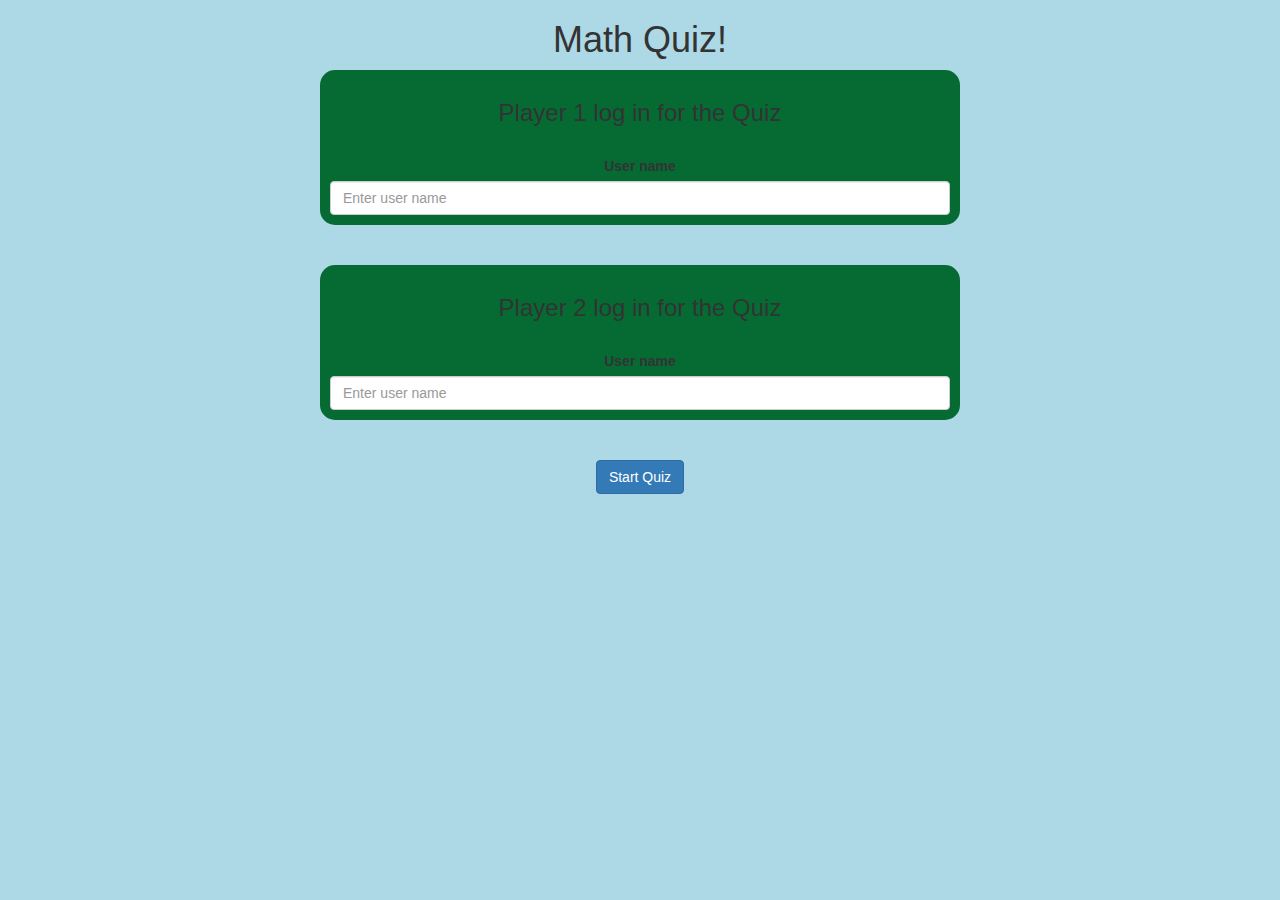
<file: index.html>
<!DOCTYPE html>
<html>
<head>
	<title>Math Quiz</title>

<meta name="viewport" content="width=device-width, initial-scale=1">
<link rel="stylesheet" href="https://maxcdn.bootstrapcdn.com/bootstrap/3.4.0/css/bootstrap.min.css">
<script src="https://ajax.googleapis.com/ajax/libs/jquery/3.4.1/jquery.min.js"></script>
<script src="https://maxcdn.bootstrapcdn.com/bootstrap/3.4.0/js/bootstrap.min.js"></script>

<link rel="stylesheet" type="text/css" href="game.css">

<script src="login.js"></script>
</head>
<body>
<center>
	<h1>Math Quiz!</h1>
	<div class="col-lg-6 col-md-6 col-sm-6 col-xs-10 login_div1">
<h3>Player 1 log in for the Quiz</h3>
<br>
<label>User name</label>
<input type="text" class="form-control" placeholder="Enter user name" id="player1_name">
	</div>
<br>
<br>
<div class="col-lg-6 col-md-6 col-sm-6 col-xs-10 login_div2">
<h3>Player 2 log in for the Quiz</h3>
<br>
<label>User name</label>
<input type="text" class="form-control" placeholder="Enter user name" id="player2_name">
</div>
<br>
<br>
<button type="button" class="btn btn-primary" onclick="entergame()">Start Quiz</button>
</center>
</body>
</html>
</file>
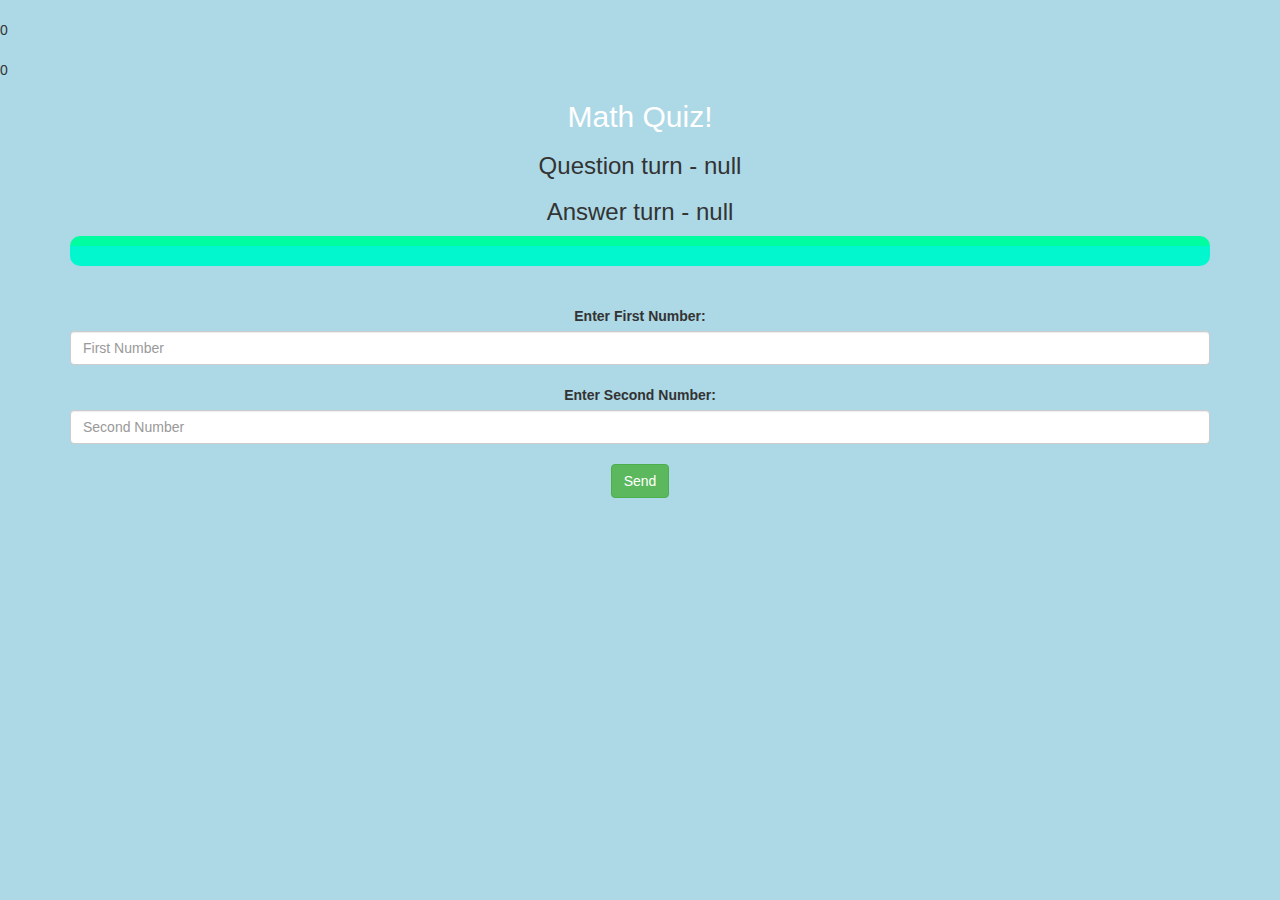
<file: game_page.html>
<html>
<head>
	<title>Math Quiz</title>

<meta name="viewport" content="width=device-width, initial-scale=1">
<link rel="stylesheet" href="https://maxcdn.bootstrapcdn.com/bootstrap/3.4.0/css/bootstrap.min.css">
<script src="https://ajax.googleapis.com/ajax/libs/jquery/3.4.1/jquery.min.js"></script>
<script src="https://maxcdn.bootstrapcdn.com/bootstrap/3.4.0/js/bootstrap.min.js"></script>

<link rel="stylesheet" type="text/css" href="game.css">
</head>
<body>
<h3 id="p1name"></h3><span id="p1score"></span>
<br>
<h3 id="p2name"></h3><span id="p2score"></span>
<div class="container">
	<center>
		<h2 style="color: white;">Math Quiz!</h2>
<h3 id="qturn"></h3>
<h3 id="aturn"></h3>
<div id="output">
	
</div>
		<br>
		<br>

		<label>Enter First Number: </label>

		<br>
		<input type="number" class="form-control" id="n1" placeholder="First Number">
		<br>
		<label>Enter Second Number: </label>

		<br>
		<input type="number" class="form-control" id="n2" placeholder="Second Number">
		<br>
		<button type="button" class="btn btn-success" onclick="send()">Send</button>
	</center>
</div>

<script src="game_page.js"></script>
</body>
</html>
</file>
<file: game.css>
body
{
	background: lightblue;
}

	.login_div1 , .login_div2
	{
		background: rgb(5, 107, 51);
		padding: 10px;
		float: none;
		border-radius: 15px;
	}


#player1_name , #player2_name
{
	display: inline-block;
}
#word
{
	width: 60%;
}
#word_display
{
	letter-spacing: 5px;
}
#output
{
background: rgb(3, 247, 206);
border-radius: 10px;
border-top: 10px solid #00ff95cc;
padding: 10px;
float: none;
text-align: left;
}
</file>
